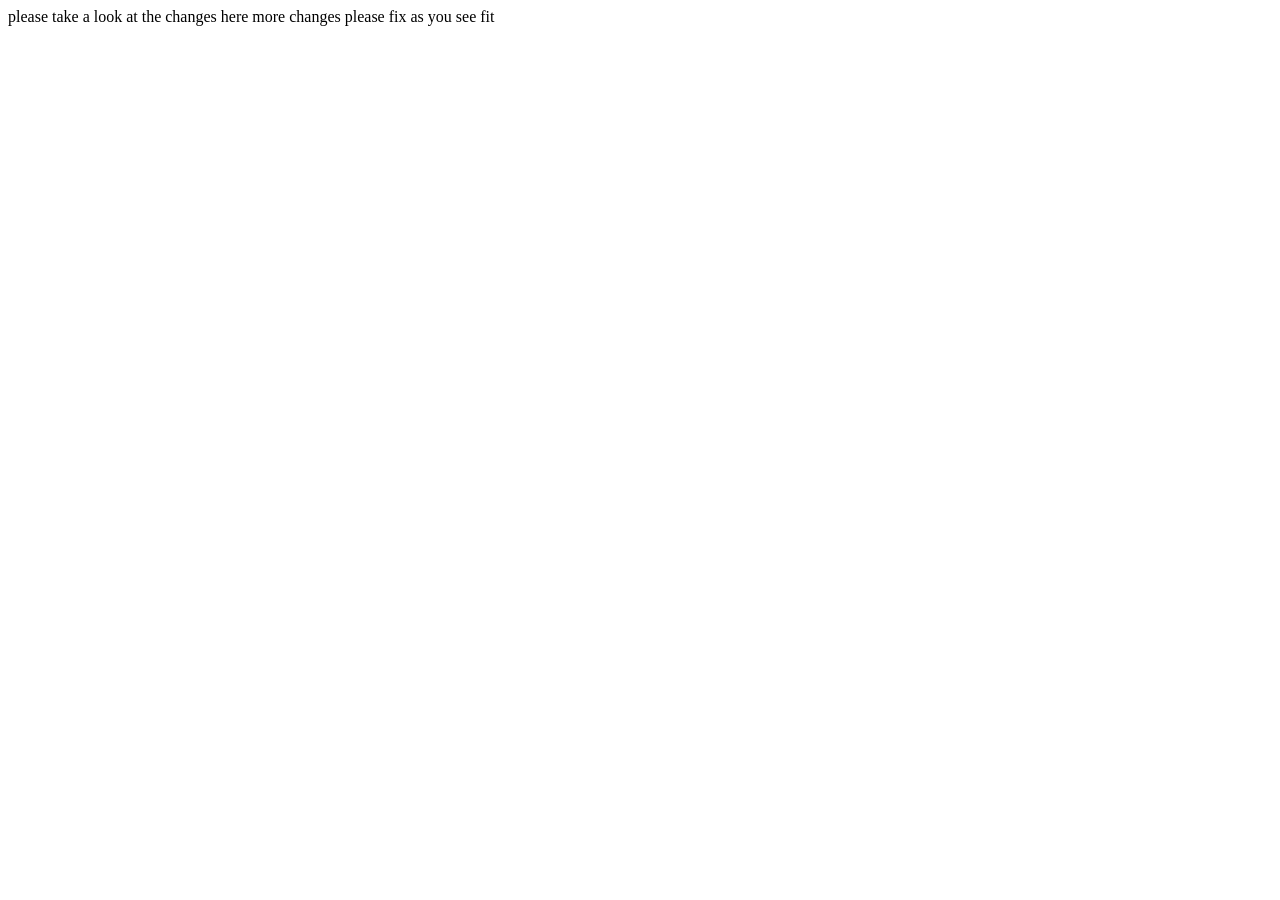
<file: github.html>
<!-- this is github.html file created on github website -->
please take a look at the changes here
more changes please fix as you see fit
<!DOCTYPE html>
<html lang="en">
  <head>
    <meta charset="UTF-8" />
    <meta name="viewport" content="width=device-width, initial-scale=1.0" />
    <title>Document</title>
  </head>
  <body></body>
</html>
</file>
